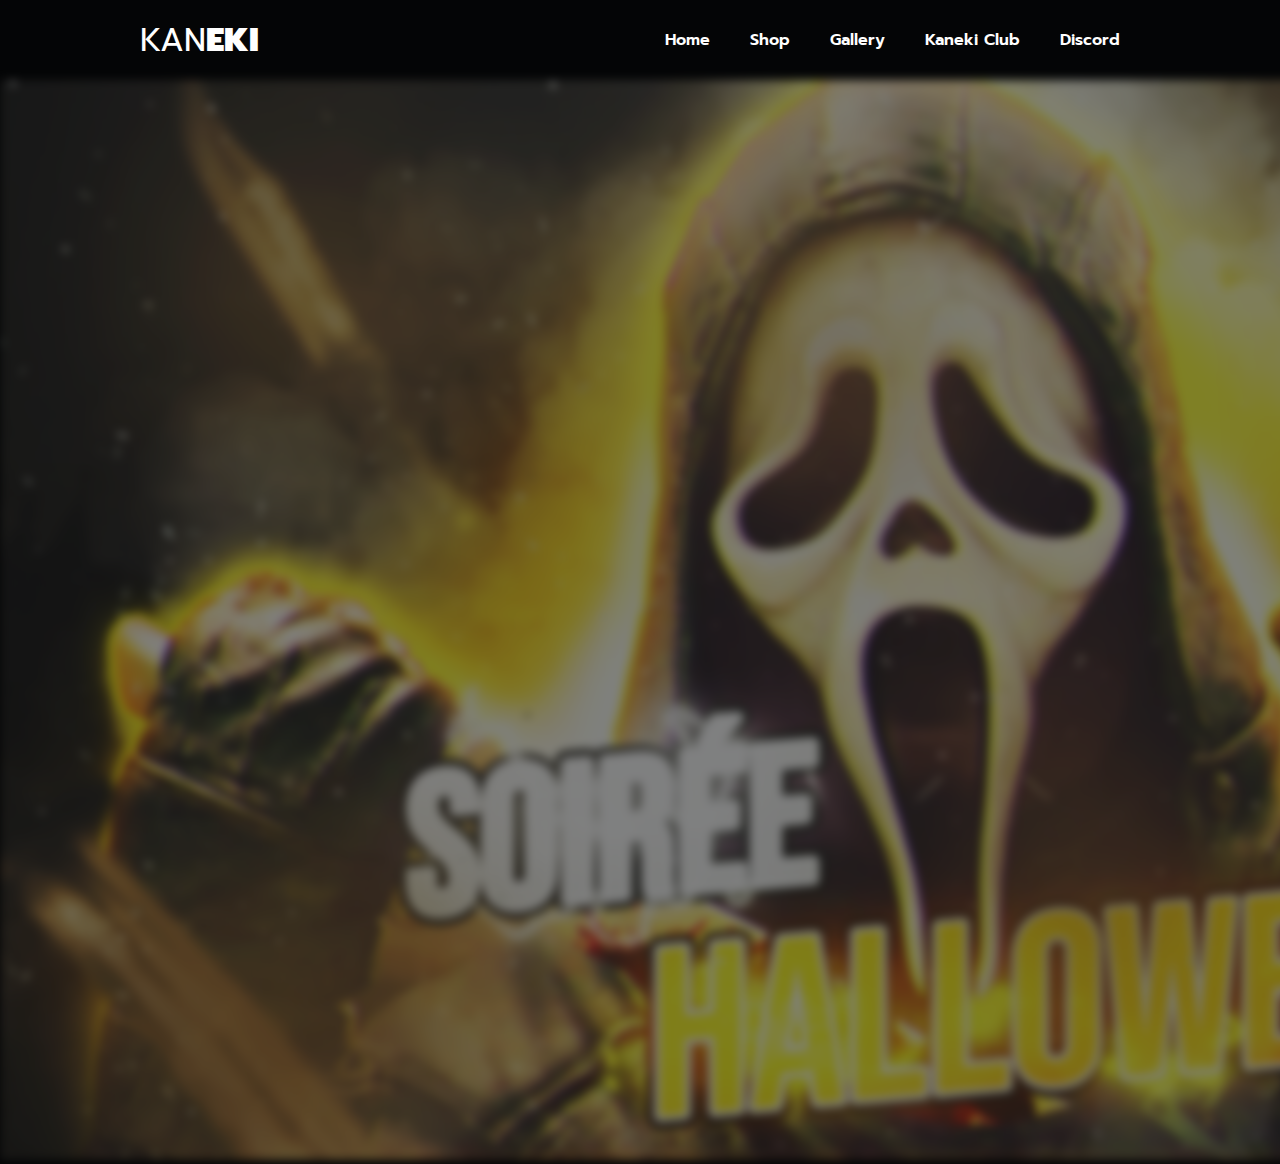
<file: index.html>
<!DOCTYPE html>
<html>
    <head>
        <meta charset="utf-8"/>
        <link rel="stylesheet" href="style.css">
        <title>Kaneki GFX</title>
    </head>
    <header>
    </header>
    <body>
        <div class="header">
            <div class="inner-header">
                <div class="logo-container">
                    <h1>KAN<span>EKI</span></h1>
                </div>
            <ul class="navigation">
                <a href="#"><li>Home</li></a>
                <a href="#"><li>Shop</li></a>
                <a href="#"><li>Gallery</li></a>
                <a href="#"><li>Kaneki Club</li></a>
                <a href="#"><li>Discord</li></a>
            </ul>
            </div>
        </div>
        <div class="image-introduction">
            <img src="image-introduction.png">
        </div>
    </body>
</html>
</file>
<file: style.css>
@import url('https://fonts.googleapis.com/css2?family=Prompt:ital,wght@1,100;1,200;1,300;1,400;1,500;1,600;1,700;1,800;1,900&display=swap');
*{
    margin: 0;
    padding: 0;
    list-style: none;
    text-decoration: none;
    background-color: #040506;
}

.header{
    width: 100%;
    height: 80px;
    display: block;
    background-color: #040506;
}

.inner-header{
    width: 1000px;
    height: 100%;
    display: block;
    margin: 0 auto;
}

.logo-container{
    height: 100%;
    display: table;
    float: left;
}

.logo-container h1{
    color: white;
    height: 100%;
    display: table-cell;
    vertical-align: middle;
    font-family: 'Prompt', sans-serif;
    font-size: 32px;
    font-weight: 400;
}

.logo-container h1 span{
    font-weight: 900;
}

.navigation{
    float: right;
    height: 100%;
}

.navigation a{
    height: 100%;
    display: table;
    float: left;
    padding: 0px 20px;
}

.navigation a li{
    display: table-cell;
    vertical-align: middle;
    height: 100%;
    color:white;
    font-family: 'Prompt', sans-serif;;
    font-size: 16px;
    font-weight: 600;
    transition-timing-function: ease-in-out;
    transition: 0.3s;
}

.navigation a li:hover{
    font-size: 18px;
    color:red;
    text-shadow: 0 0 10px red, 0 0 20px red, 0 0 40px red, 0 0 80px red, 0 0 120px red, 0 0 160px red;
    transition-timing-function: ease-in-out;
    transition: 0.3s
}

.image-introduction{
    filter: blur(5px);
    opacity: 0.5;
}
</file>
